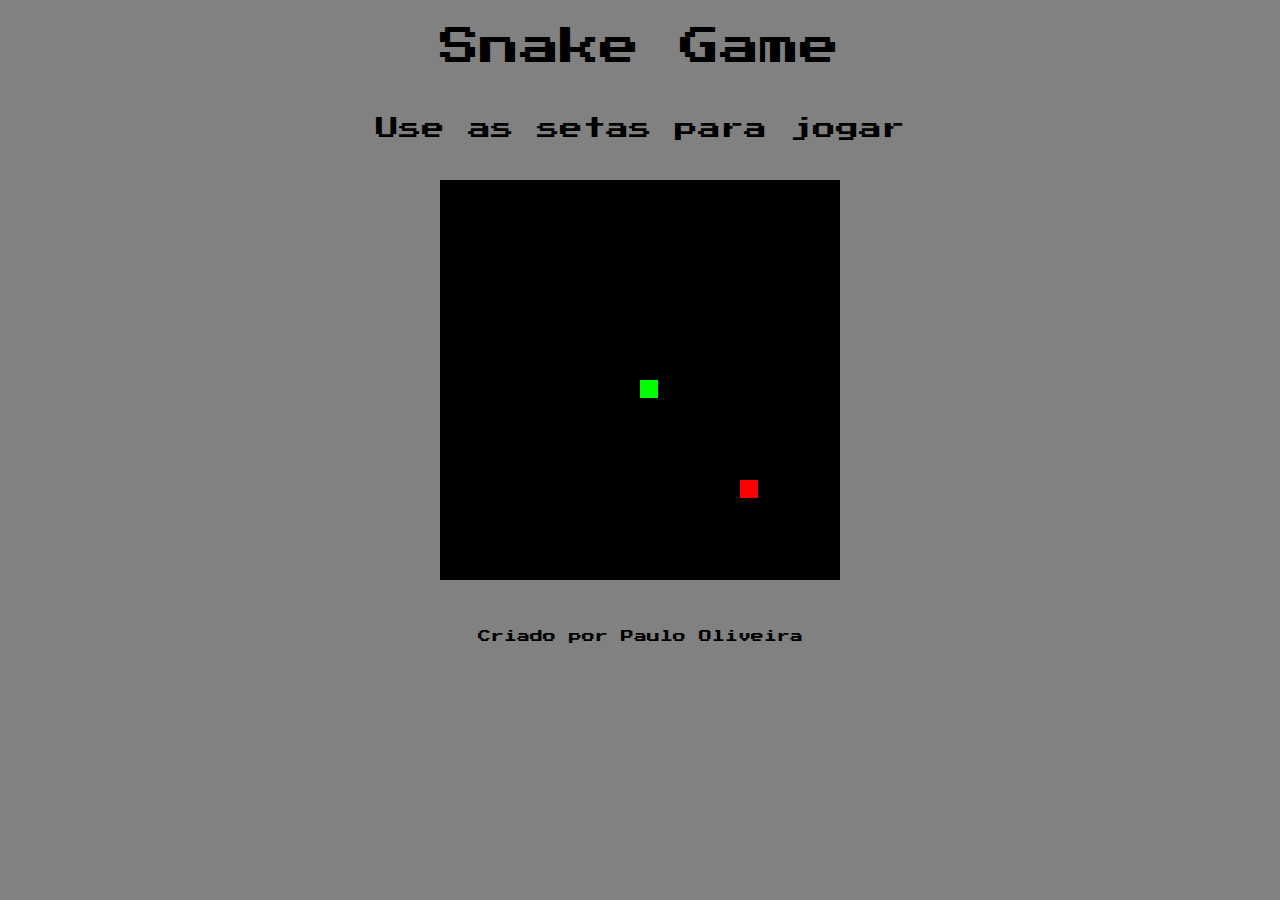
<file: index.html>
<!DOCTYPE html>
<html lang="en">
<head>
    <meta charset="UTF-8">
    <meta http-equiv="X-UA-Compatible" content="IE=edge">
    <meta name="viewport" content="width=device-width, initial-scale=1.0">
    <link rel="stylesheet" href="style.css">
    <title>Snake Game</title>
</head>
<body>

    <h1>Snake Game</h1>

    <p>Use as setas para jogar</p>

    <canvas id="gc" width="400" height="400"></canvas>

    <script src="script.js"></script>

    <p>Criado por Paulo Oliveira</p>
</body>
</html>
</file>
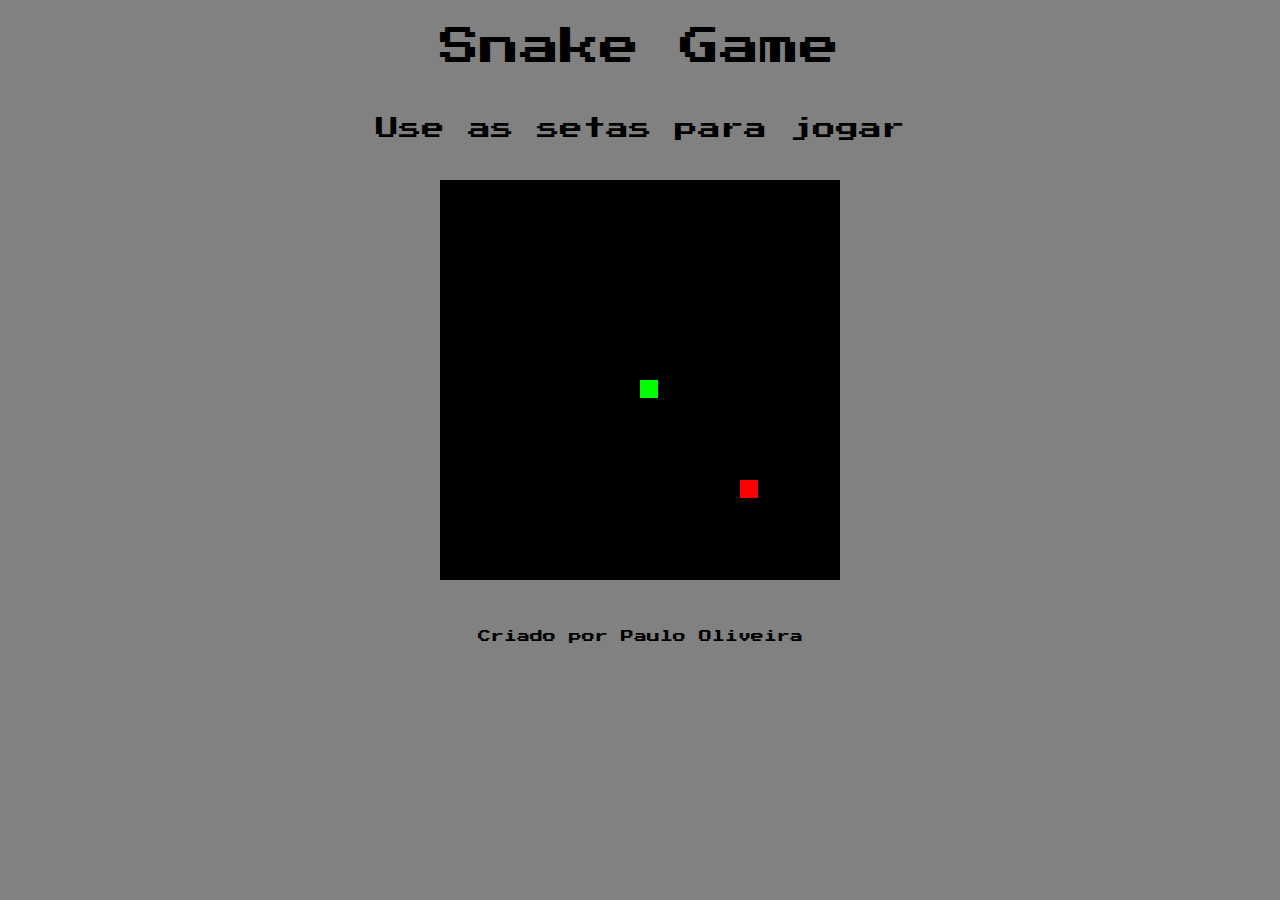
<file: snake.html>
<!DOCTYPE html>
<html lang="en">
<head>
    <meta charset="UTF-8">
    <meta http-equiv="X-UA-Compatible" content="IE=edge">
    <meta name="viewport" content="width=device-width, initial-scale=1.0">
    <link rel="stylesheet" href="style.css">
    <title>Snake Game</title>
</head>
<body>

    <h1>Snake Game</h1>

    <p>Use as setas para jogar</p>

    <canvas id="gc" width="400" height="400"></canvas>

    <script src="script.js"></script>

    <p>Criado por Paulo Oliveira</p>
</body>
</html>
</file>
<file: style.css>
@import url('https://fonts.googleapis.com/css2?family=Press+Start+2P&display=swap');

body {
    text-align: center;
    background-color: rgb(129, 129, 129);
    font-family: 'Press Start 2P';
}

h1 {
    font-size: 40px;
    font-weight: 400;
    margin-bottom: 50px;
}

p {
    font-size: 23px;
    font-weight: 400;
    margin-bottom: 40px;
}

p:last-of-type {
    margin-bottom: 0px;
    margin-top: 50px;
    font-size: 13px;
}
</file>
